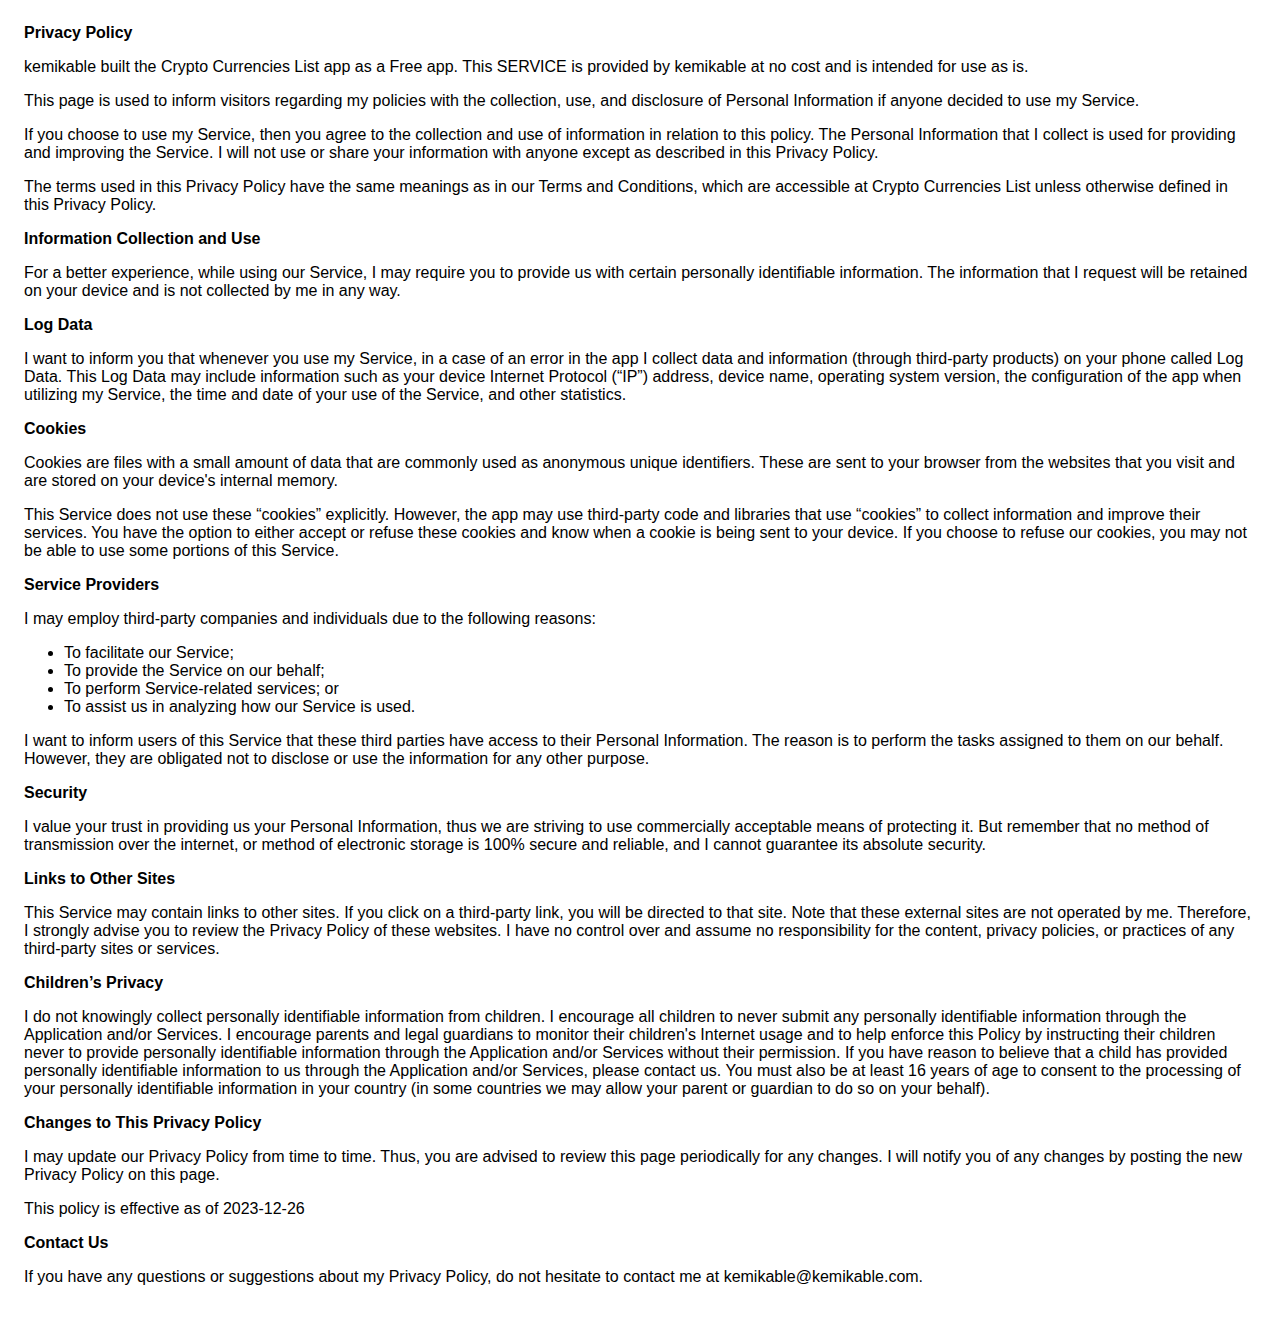
<file: privacy.html>
<!DOCTYPE html>
<html>

<head>
    <meta charset='utf-8'>
    <meta name='viewport' content='width=device-width'>
    <title>Privacy Policy</title>
    <style>
        body {
            font-family: 'Helvetica Neue', Helvetica, Arial, sans-serif;
            padding: 1em;
        }
    </style>
</head>

<body>
    <strong>Privacy Policy</strong>
    <p>
        kemikable built the Crypto Currencies List app as
        a Free app. This SERVICE is provided by
        kemikable at no cost and is intended for use as
        is.
    </p>
    <p>
        This page is used to inform visitors regarding my
        policies with the collection, use, and disclosure of Personal
        Information if anyone decided to use my Service.
    </p>
    <p>
        If you choose to use my Service, then you agree to
        the collection and use of information in relation to this
        policy. The Personal Information that I collect is
        used for providing and improving the Service. I will not use or share your information with
        anyone except as described in this Privacy Policy.
    </p>
    <p>
        The terms used in this Privacy Policy have the same meanings
        as in our Terms and Conditions, which are accessible at
        Crypto Currencies List unless otherwise defined in this Privacy Policy.
    </p>
    <p><strong>Information Collection and Use</strong></p>
    <p>
        For a better experience, while using our Service, I
        may require you to provide us with certain personally
        identifiable information. The information that
        I request will be retained on your device and is not collected by me in any way.
    </p> <!---->
    <p><strong>Log Data</strong></p>
    <p>
        I want to inform you that whenever you
        use my Service, in a case of an error in the app
        I collect data and information (through third-party
        products) on your phone called Log Data. This Log Data may
        include information such as your device Internet Protocol
        (“IP”) address, device name, operating system version, the
        configuration of the app when utilizing my Service,
        the time and date of your use of the Service, and other
        statistics.
    </p>
    <p><strong>Cookies</strong></p>
    <p>
        Cookies are files with a small amount of data that are
        commonly used as anonymous unique identifiers. These are sent
        to your browser from the websites that you visit and are
        stored on your device's internal memory.
    </p>
    <p>
        This Service does not use these “cookies” explicitly. However,
        the app may use third-party code and libraries that use
        “cookies” to collect information and improve their services.
        You have the option to either accept or refuse these cookies
        and know when a cookie is being sent to your device. If you
        choose to refuse our cookies, you may not be able to use some
        portions of this Service.
    </p>
    <p><strong>Service Providers</strong></p>
    <p>
        I may employ third-party companies and
        individuals due to the following reasons:
    </p>
    <ul>
        <li>To facilitate our Service;</li>
        <li>To provide the Service on our behalf;</li>
        <li>To perform Service-related services; or</li>
        <li>To assist us in analyzing how our Service is used.</li>
    </ul>
    <p>
        I want to inform users of this Service
        that these third parties have access to their Personal
        Information. The reason is to perform the tasks assigned to
        them on our behalf. However, they are obligated not to
        disclose or use the information for any other purpose.
    </p>
    <p><strong>Security</strong></p>
    <p>
        I value your trust in providing us your
        Personal Information, thus we are striving to use commercially
        acceptable means of protecting it. But remember that no method
        of transmission over the internet, or method of electronic
        storage is 100% secure and reliable, and I cannot
        guarantee its absolute security.
    </p>
    <p><strong>Links to Other Sites</strong></p>
    <p>
        This Service may contain links to other sites. If you click on
        a third-party link, you will be directed to that site. Note
        that these external sites are not operated by me.
        Therefore, I strongly advise you to review the
        Privacy Policy of these websites. I have
        no control over and assume no responsibility for the content,
        privacy policies, or practices of any third-party sites or
        services.
    </p>
    <p><strong>Children’s Privacy</strong></p> <!---->
    <div>
        <p>
            I do not knowingly collect personally
            identifiable information from children. I
            encourage all children to never submit any personally
            identifiable information through
            the Application and/or Services.
            I encourage parents and legal guardians to monitor
            their children's Internet usage and to help enforce this Policy by instructing
            their children never to provide personally identifiable information through the Application and/or Services
            without their permission. If you have reason to believe that a child
            has provided personally identifiable information to us through the Application and/or Services,
            please contact us. You must also be at least 16 years of age to consent to the processing
            of your personally identifiable information in your country (in some countries we may allow your parent
            or guardian to do so on your behalf).
        </p>
    </div>
    <p><strong>Changes to This Privacy Policy</strong></p>
    <p>
        I may update our Privacy Policy from
        time to time. Thus, you are advised to review this page
        periodically for any changes. I will
        notify you of any changes by posting the new Privacy Policy on
        this page.
    </p>
    <p>This policy is effective as of 2023-12-26</p>
    <p><strong>Contact Us</strong></p>
    <p>
        If you have any questions or suggestions about my
        Privacy Policy, do not hesitate to contact me at kemikable@kemikable.com.
    </p>
</body>

</html>
</file>
